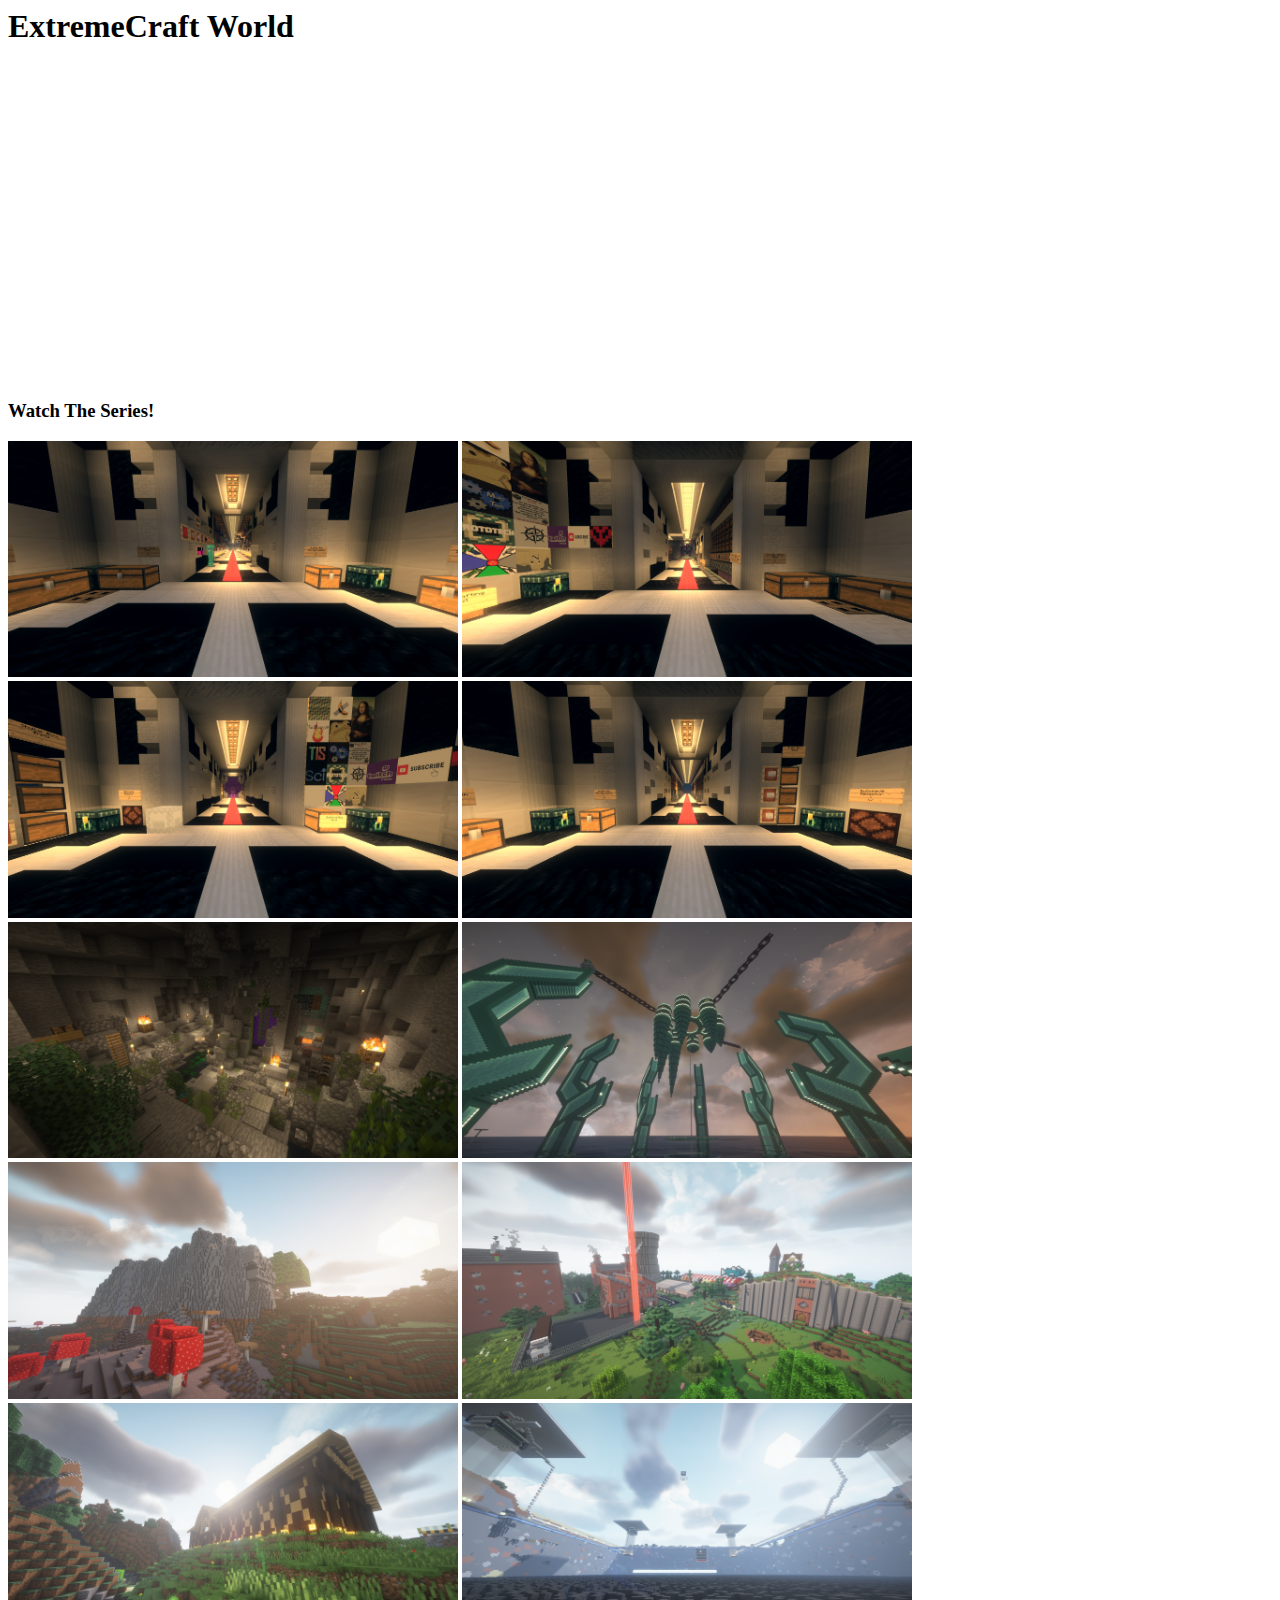
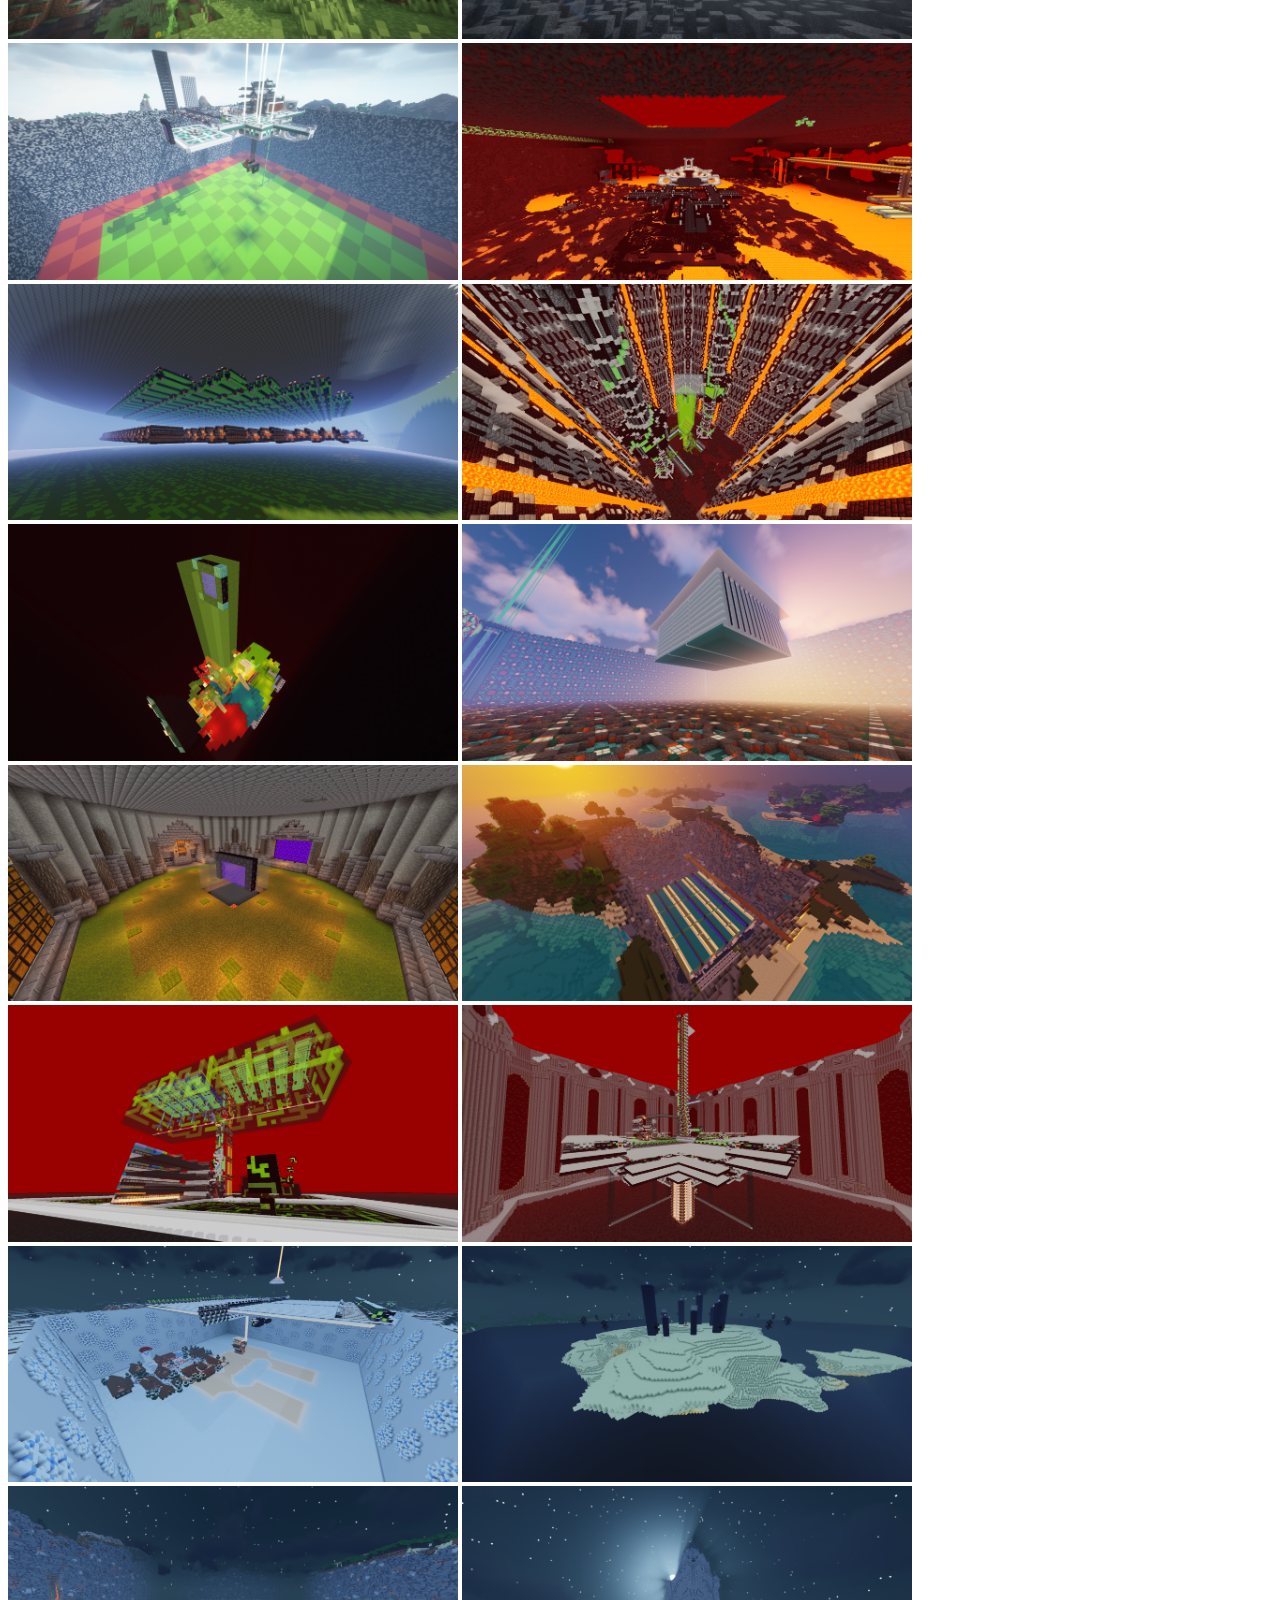
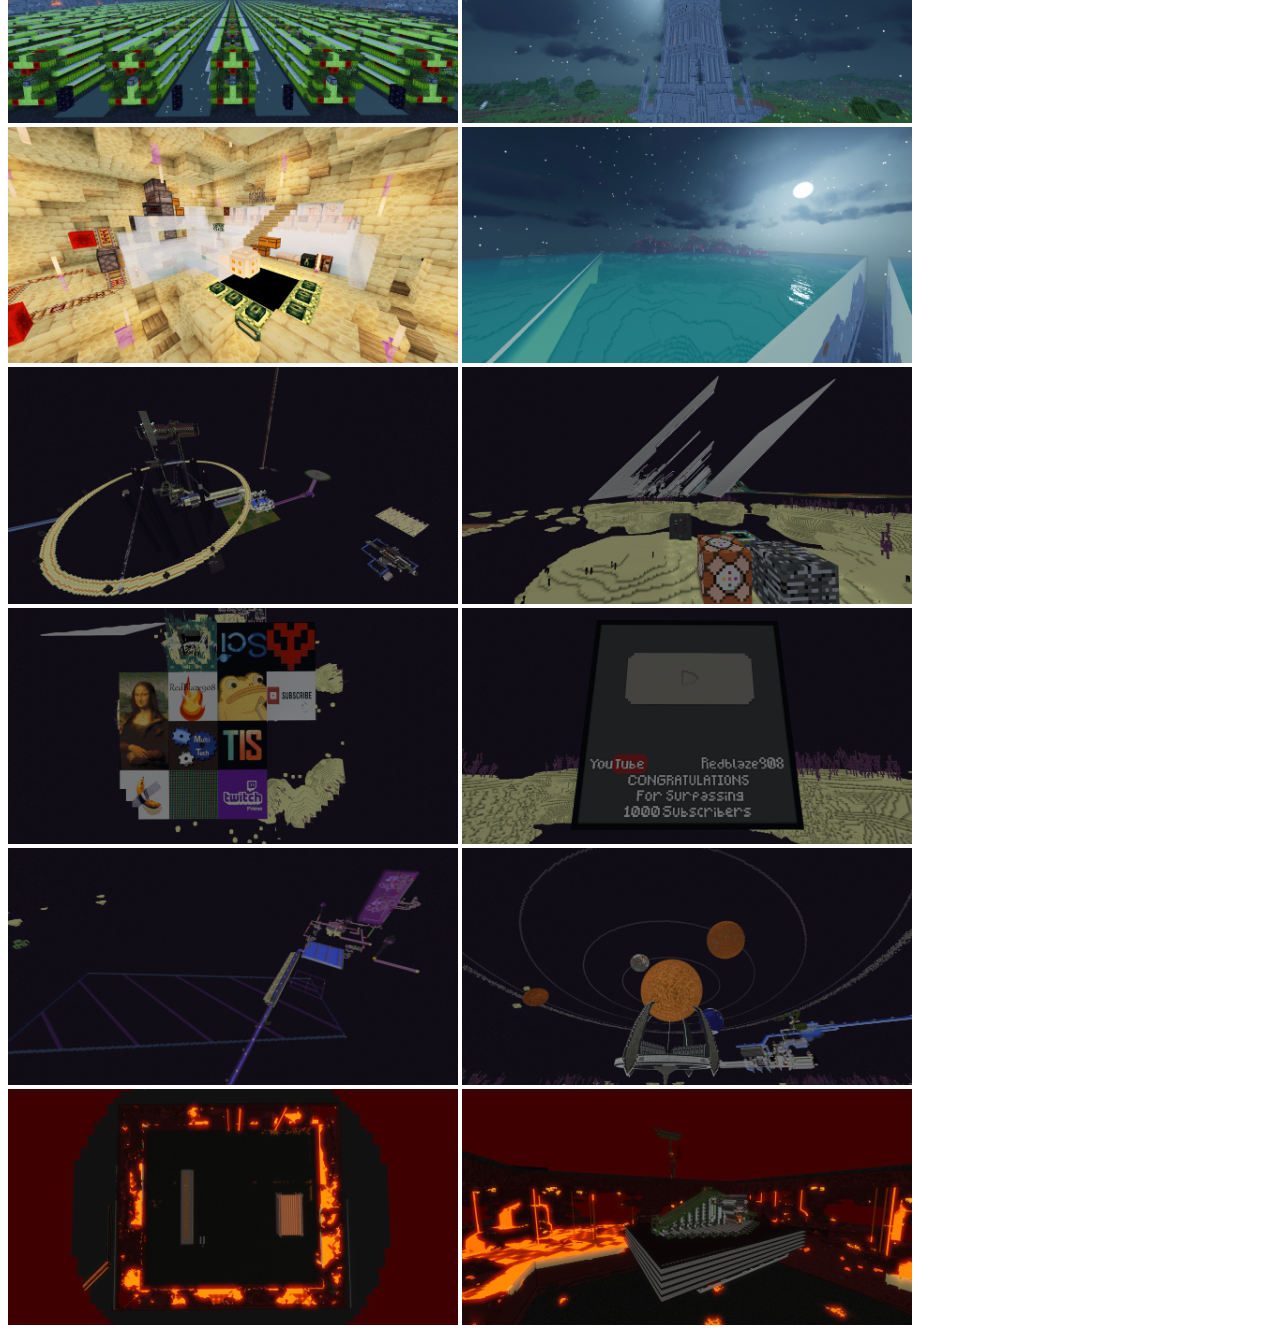
<file: html/extremecraft.html>
<body>
    <div class="row">
        <h1 class="text-center fw-bold">ExtremeCraft World</h1>
        <div class="col-sm-3">
            <iframe  class="rounded" width="450" height="315" src="https://www.youtube.com/embed/videoseries?list=PLSVXS960LS84OjRAVSJ_mF8r4q5VfvS92" title="YouTube video player" frameborder="0" allow="accelerometer; autoplay; clipboard-write; encrypted-media; gyroscope; picture-in-picture" allowfullscreen=""></iframe>
            <h3>Watch The Series!</h3>
        </div>
        <div class="col-sm-9"></div>
        <div class="col-sm-1">
            <div class="d-inline">
                
            </div>
        </div>
    </div>

    <div class="row">
        <div class="col-sm-1"></div>
        <div class="col-sm-10">
            <div class="d-flex flex-wrap mt-4 mb-5 justify-content-center">
                <img src="../img/extremecraft/img4.png" alt="" width="450" class="rounded m-2">
                <img src="../img/extremecraft/img5.png" alt="" width="450" class="rounded m-2">
                <img src="../img/extremecraft/img6.png" alt="" width="450" class="rounded m-2">
                <img src="../img/extremecraft/img7.png" alt="" width="450" class="rounded m-2">
                <img src="../img/extremecraft/img8.png" alt="" width="450" class="rounded m-2">
                <img src="../img/extremecraft/img9.png" alt="" width="450" class="rounded m-2">
                <img src="../img/extremecraft/img10.png" alt="" width="450" class="rounded m-2">
                <img src="../img/extremecraft/img11.png" alt="" width="450" class="rounded m-2">
                <img src="../img/extremecraft/img12.png" alt="" width="450" class="rounded m-2">
                <img src="../img/extremecraft/img13.png" alt="" width="450" class="rounded m-2">
                <img src="../img/extremecraft/img14.png" alt="" width="450" class="rounded m-2">
                <img src="../img/extremecraft/img15.png" alt="" width="450" class="rounded m-2">
                <img src="../img/extremecraft/img16.png" alt="" width="450" class="rounded m-2">
                <img src="../img/extremecraft/img18.png" alt="" width="450" class="rounded m-2">
                <img src="../img/extremecraft/img19.png" alt="" width="450" class="rounded m-2">
                <img src="../img/extremecraft/img20.png" alt="" width="450" class="rounded m-2">
                <img src="../img/extremecraft/img21.png" alt="" width="450" class="rounded m-2">
                <img src="../img/extremecraft/img22.png" alt="" width="450" class="rounded m-2">
                <img src="../img/extremecraft/img23.png" alt="" width="450" class="rounded m-2">
                <img src="../img/extremecraft/img24.png" alt="" width="450" class="rounded m-2">
                <img src="../img/extremecraft/img25.png" alt="" width="450" class="rounded m-2">
                <img src="../img/extremecraft/img26.png" alt="" width="450" class="rounded m-2">
                <img src="../img/extremecraft/img27.png" alt="" width="450" class="rounded m-2">
                <img src="../img/extremecraft/img28.png" alt="" width="450" class="rounded m-2">
                <img src="../img/extremecraft/img29.png" alt="" width="450" class="rounded m-2">
                <img src="../img/extremecraft/img30.png" alt="" width="450" class="rounded m-2">
                <img src="../img/extremecraft/img31.png" alt="" width="450" class="rounded m-2">
                <img src="../img/extremecraft/img32.png" alt="" width="450" class="rounded m-2">
                <img src="../img/extremecraft/img33.png" alt="" width="450" class="rounded m-2">
                <img src="../img/extremecraft/img34.png" alt="" width="450" class="rounded m-2">
                <img src="../img/extremecraft/img35.png" alt="" width="450" class="rounded m-2">
                <img src="../img/extremecraft/img36.png" alt="" width="450" class="rounded m-2">
                <img src="../img/extremecraft/img37.png" alt="" width="450" class="rounded m-2">
                <img src="../img/extremecraft/img38.png" alt="" width="450" class="rounded m-2">
            </div>
        </div>
        <div class="col-sm-1"></div>
    </div>
</body>
</file>
